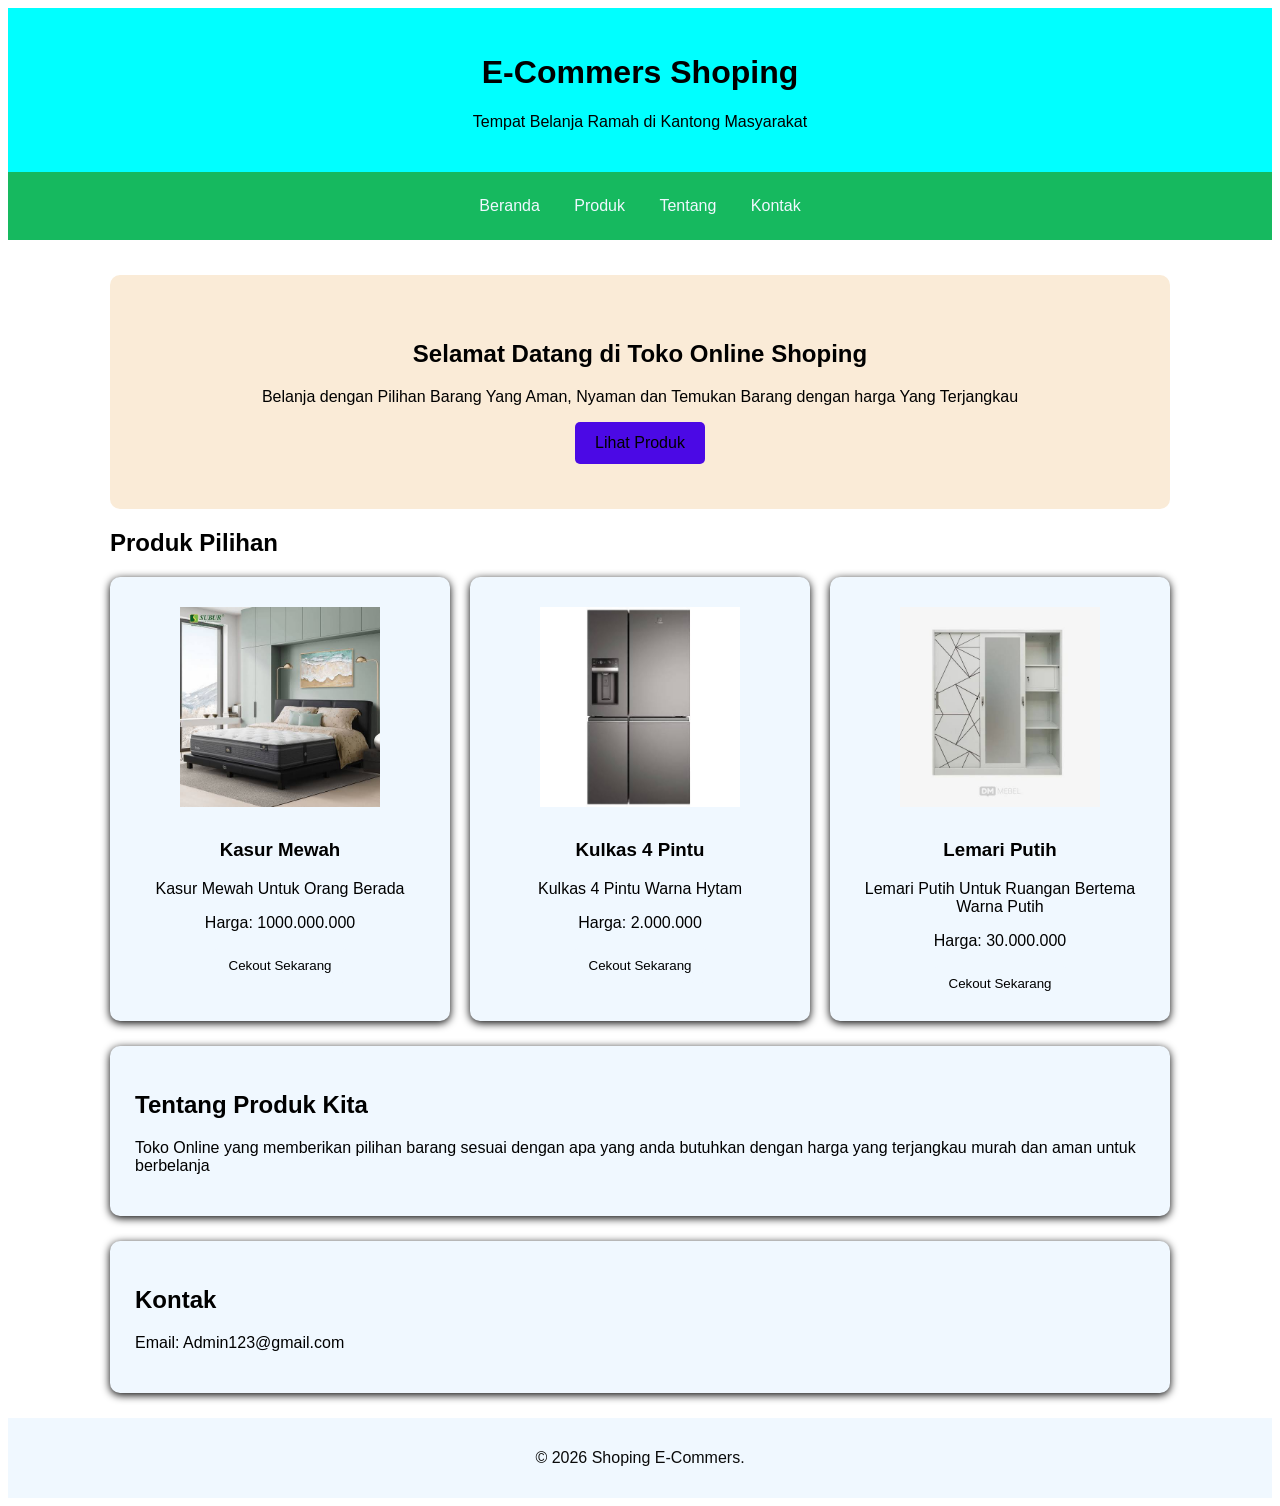
<file: index.html>
<!DOCTYPE html>
<html lang="en">
<head>
    <meta charset="UTF-8">
    <meta name="viewport" content="width=device-width, initial-scale=1.0">
    <title>HTML Statis</title>
    <link rel="stylesheet" href="style.css">
</head>
<body>
    <!-- header -->
     <header>
        <h1>E-Commers Shoping</h1>
        <p>Tempat Belanja Ramah di Kantong Masyarakat</p>
     </header>
     <!-- navbar -->
      <nav>
        <a href="#beranda">Beranda</a>
      <a href="#produk">Produk</a>
      <a href="#tentang">Tentang</a>
      <a href="#kontak">Kontak</a>
      </nav>
      <!-- konten utama -->
       <main>
        <section id="beranda" class="banner">
            <h2>Selamat Datang di Toko Online Shoping</h2>
            <p>Belanja dengan Pilihan Barang Yang Aman, Nyaman dan Temukan Barang dengan harga Yang
                Terjangkau
            </p>
            <a href="produk" class="tombol">Lihat Produk</a>
        </section>
        <!-- katalog produk -->
         <section id="produk">
            <h2>Produk Pilihan</h2>
            <div class="daftar-produk">
                <article class="produk">
                    <img src="img/kasur.jpg" alt="" class="gambar" width="200" />
                    <h3>Kasur Mewah</h3>
                    <p>Kasur Mewah Untuk Orang Berada</p>
                    <p>Harga: 1000.000.000</p>
                    <button type="button">Cekout Sekarang</button>
                </article>
                <!-- produk 2 -->
                 <article class="produk">
                    <img src="img/kulkas.jpg" alt="" class="gambar" width="200" />
                    <h3>Kulkas 4 Pintu</h3>
                    <p>Kulkas 4 Pintu Warna Hytam</p>
                    <p>Harga: 2.000.000</p>
                    <Button type="button">Cekout Sekarang</Button>
                 </article>
                 <!-- produk 3 -->
                 <article class="produk">
                    <img src="img/lemari.jpg" alt="" class="gambar" width="200" />
                    <h3>Lemari Putih</h3>
                    <p>Lemari Putih Untuk Ruangan Bertema Warna Putih</p>
                    <p>Harga: 30.000.000</p>
                    <Button type="button">Cekout Sekarang</Button>
                 </article>
            </div>
            <!-- tentang -->
            <section id="tentang" class="tentang">
                <h2>Tentang Produk Kita</h2>
                <p>Toko Online yang memberikan pilihan barang sesuai dengan apa yang
                    anda butuhkan dengan harga yang terjangkau murah dan aman untuk berbelanja
                </p>
            </section>

            <search id="kontak" class="kontak">
                <h2>Kontak</h2>
                <p>Email: Admin123@gmail.com</p>
            </search>
         </section>
       </main>
       <footer>
        <p>&copy; 2026 Shoping E-Commers.</p>
       </footer>
</body>
</html>
</file>
<file: style.css>
/*pengaturan umum*/
*{
    box-sizing: border-box;
}
body{
    font-family: 'Trebuchet MS', 'Lucida Sans Unicode', 'Lucida Grande', 'Lucida Sans', Arial, sans-serif;
}

/*header*/
header{
    background-color: aqua;
    color: black;
    text-align: center;
    padding: 25px;
}
/*navbar*/
nav{
    background-color: rgb(22, 185, 95);
    color: black;
    text-align: center;
    padding: 25px;
}
nav a{
    color: aliceblue;
    margin: 15px;
    text-decoration: none;
}
nav a:hover{
    text-decoration: underline;
}
/*konten utama*/
main{
    max-width: 1100px;
    margin: 25px auto;
    padding: 0 20px;
}
/*banner*/
.banner{
    background-color: antiquewhite;
    text-align: center;
    padding: 45px 20px;
    border-radius: 10px;
    margin-top: 35px;
}
.tombol{
    display: inline-block;
    background-color: rgb(75, 9, 229);
    color: black;
    text-decoration: none;
    padding: 12px 20px;
    border-radius: 5px;
}
.tombol:hover{
    background-color: aqua;
}
.daftar-produk{
    display: grid;
    grid-template-columns: repeat(3, 1fr);
    gap: 20px;
}
.gambar{
    font-size: 55px;
    margin: 10px 0;
}
.produk{
    background-color: aliceblue;
    text-align: center;
    padding: 20px;
    border-radius: 10px;
    box-shadow: 0 2px 8px black;
}
.harga{
    color: aliceblue;
    font-weight: bold;
}
.produk button{
    background-color: aliceblue;
    border: none;
    padding: 10px 15px;
    border-radius: 5px;
}
.produk button:hover{
    background-color: bisque;
}
/*tentang produk kita*/
.tentang, .kontak{
    background-color: aliceblue;
    padding: 25px;
    margin-top: 25px;
    border-radius: 10px;
    box-shadow: 0 2px 8px black;
}
/*footer*/
footer{
    background-color: aliceblue;
    color: rgb(10, 10, 10);
    text-align: center;
    padding: 15px;
}
</file>
